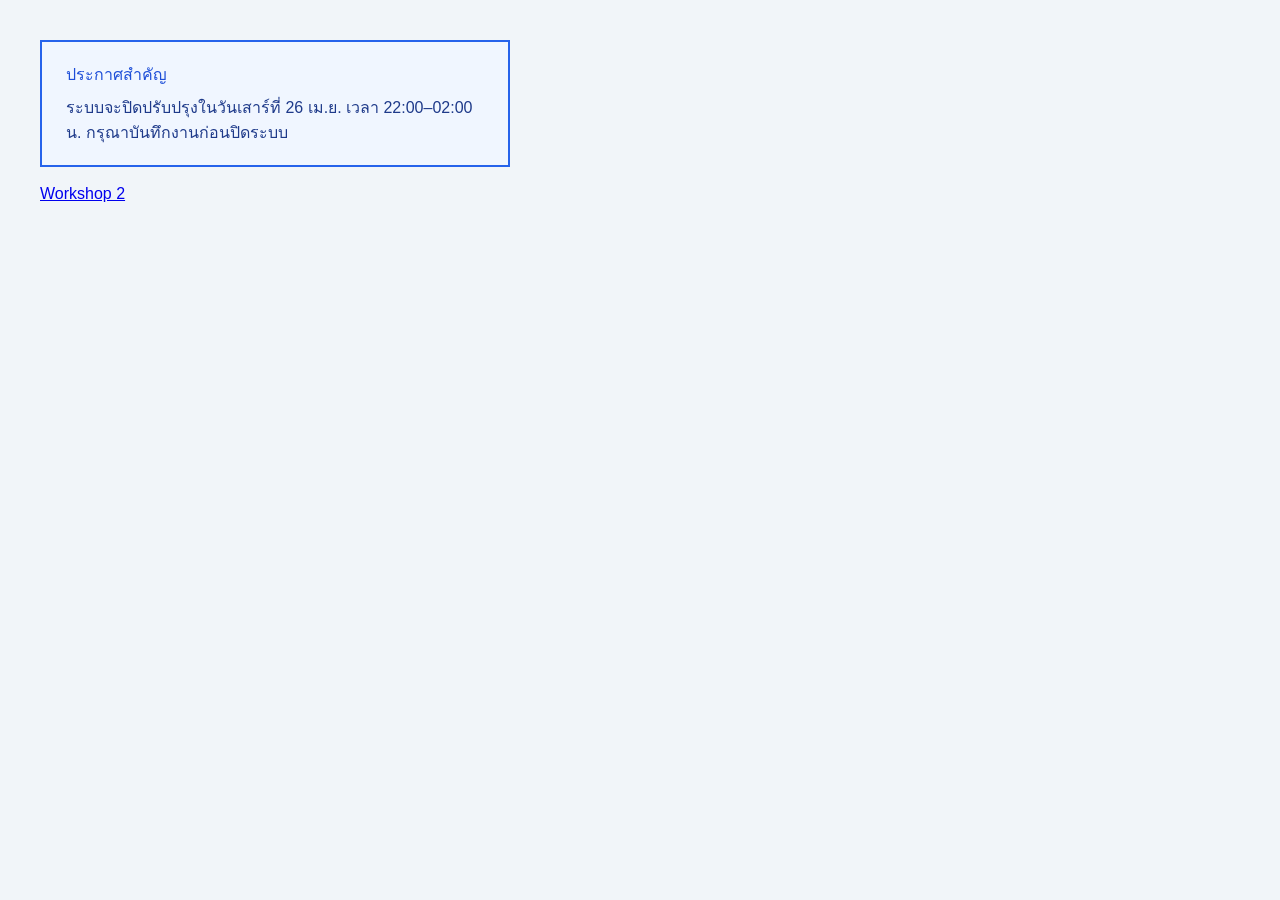
<file: index.html>
<!doctype html>
<html lang="en">
  <head>
    <meta charset="UTF-8" />
    <meta name="viewport" content="width=device-width, initial-scale=1.0" />
    <link rel="stylesheet" href="index.css" />
    <title>Workshop 1</title>
  </head>
  <body>
    <div class="notice">
      <p class="notice__title">ประกาศสำคัญ</p>
      <p class="notice__body">
        ระบบจะปิดปรับปรุงในวันเสาร์ที่ 26 เม.ย. เวลา 22:00–02:00 น.
        กรุณาบันทึกงานก่อนปิดระบบ
      </p>
    </div>
    <br />
    <a href="ws-2.html">Workshop 2</a>
  </body>
</html>
</file>
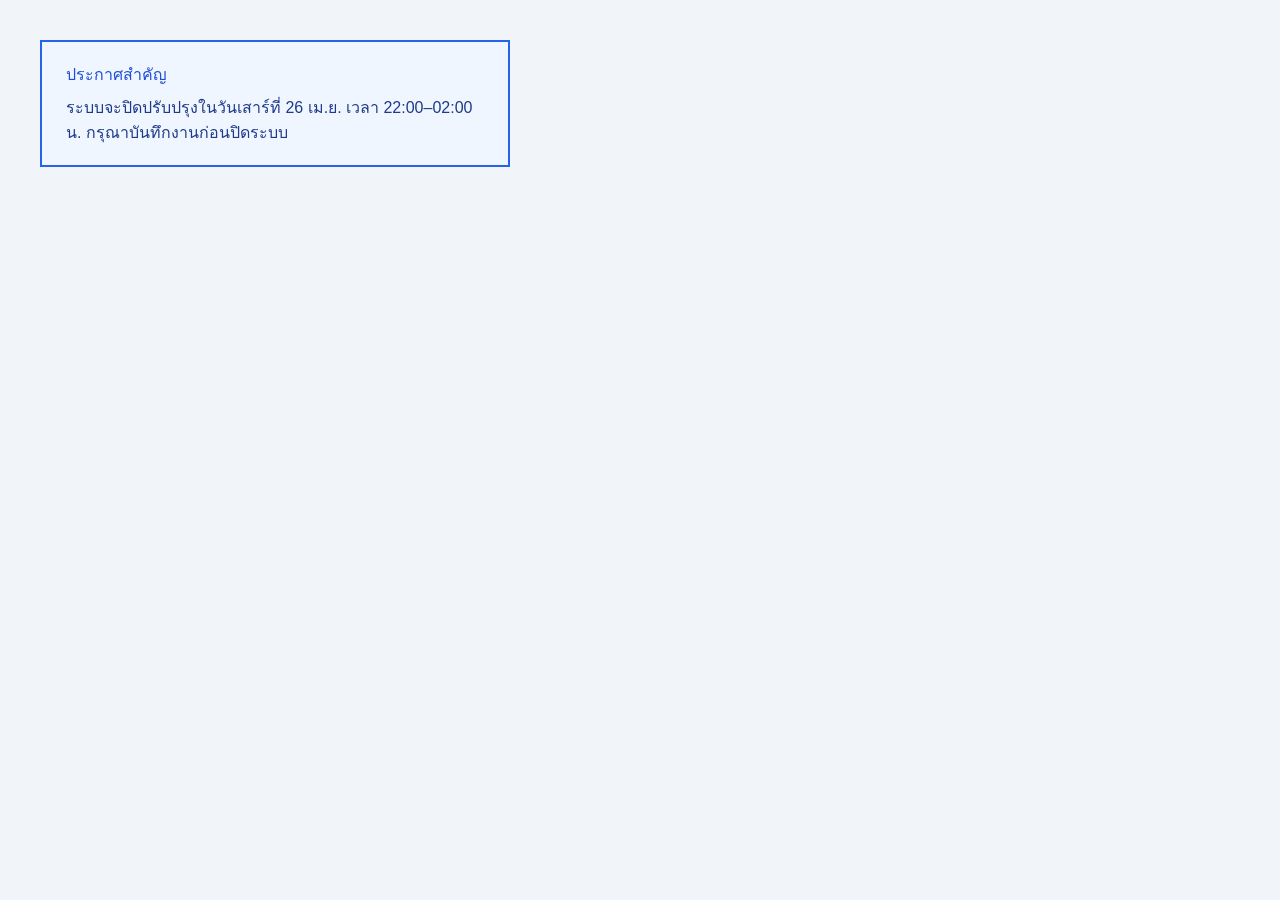
<file: workshop-1/index.html>
<!doctype html>
<html lang="en">
  <head>
    <meta charset="UTF-8" />
    <meta name="viewport" content="width=device-width, initial-scale=1.0" />
    <link rel="stylesheet" href="index.css" />
    <title>Workshop 1</title>
  </head>
  <body>
    <div class="notice">
      <p class="notice__title">ประกาศสำคัญ</p>
      <p class="notice__body">
        ระบบจะปิดปรับปรุงในวันเสาร์ที่ 26 เม.ย. เวลา 22:00–02:00 น.
        กรุณาบันทึกงานก่อนปิดระบบ
      </p>
    </div>
  </body>
</html>
</file>
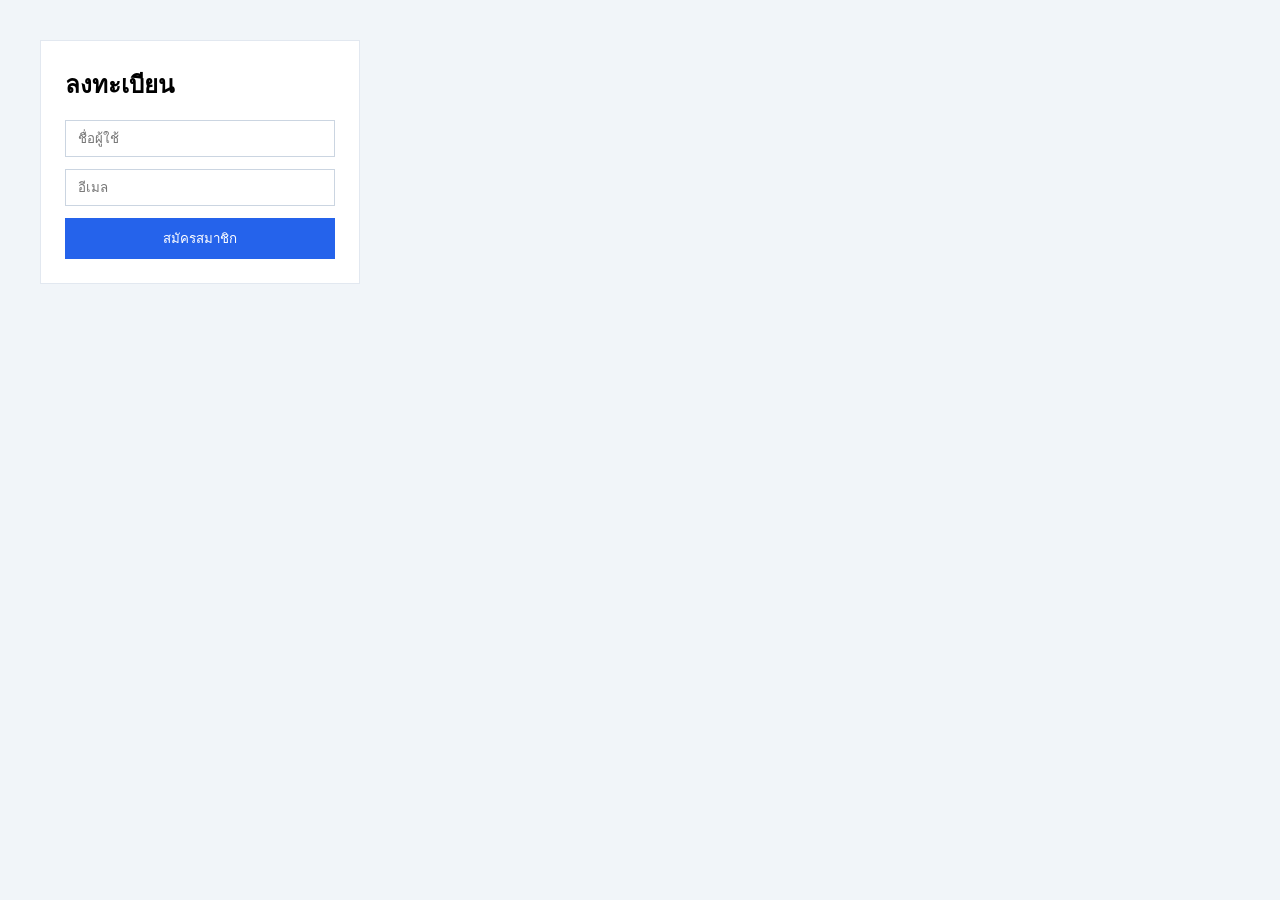
<file: workshop-3/index.html>
<!doctype html>
<html lang="en">
  <head>
    <meta charset="UTF-8" />
    <meta name="viewport" content="width=device-width, initial-scale=1.0" />
    <link rel="stylesheet" href="index.css" />
    <title>Workshop 3</title>
  </head>
  <body>
    <div class="form">
      <h2>ลงทะเบียน</h2>
      <input type="text" class="input" placeholder="ชื่อผู้ใช้" />
      <input type="email" class="input" placeholder="อีเมล" />
      <button class="btn" type="button">สมัครสมาชิก</button>
    </div>
  </body>
</html>
</file>
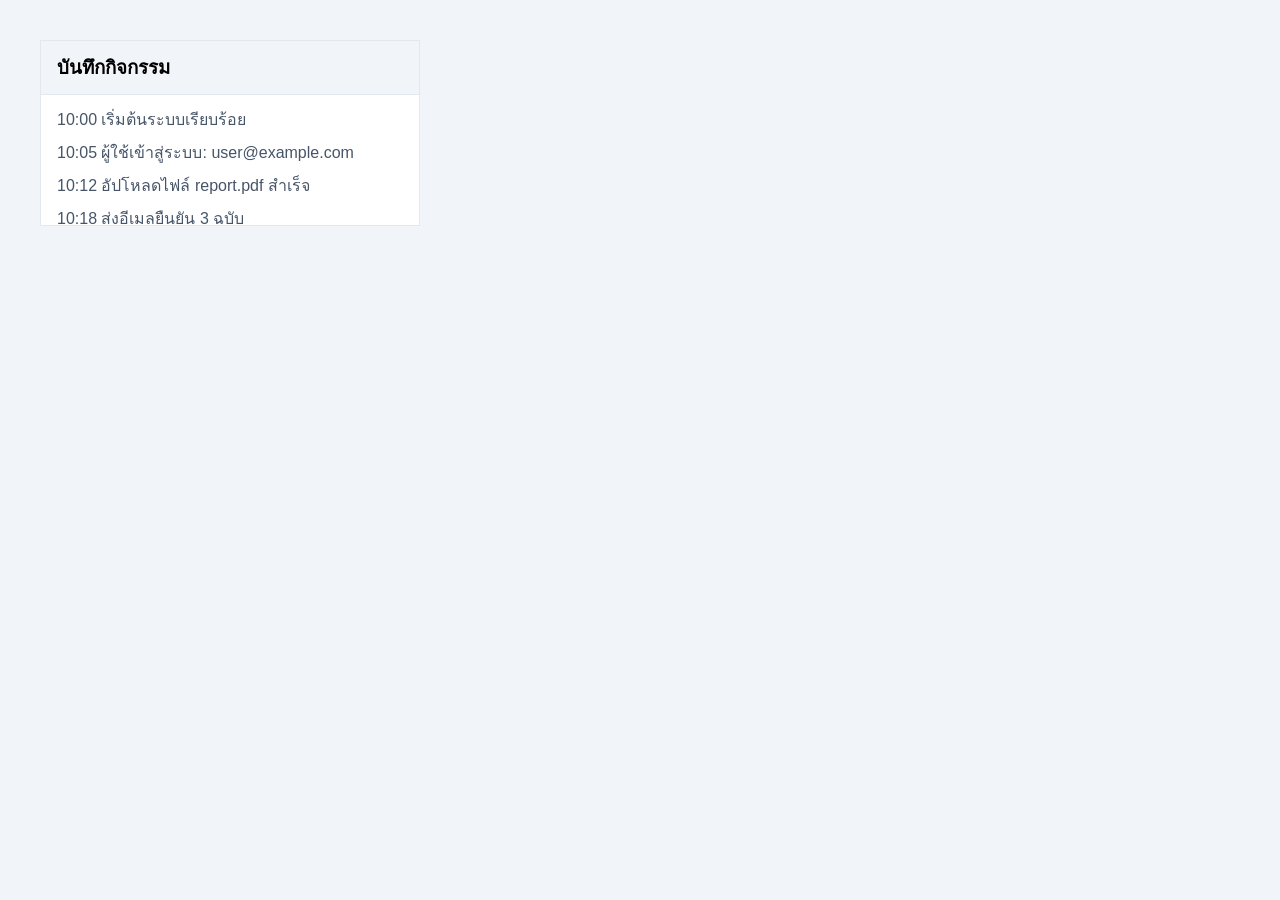
<file: workshop-4/index.html>
<!doctype html>
<html lang="en">
  <head>
    <meta charset="UTF-8" />
    <meta name="viewport" content="width=device-width, initial-scale=1.0" />
    <link rel="stylesheet" href="index.css" />
    <title>Workshop 4</title>
  </head>
  <body>
    <div class="panel">
      <h3>บันทึกกิจกรรม</h3>
      <div class="log">
        <p>10:00 เริ่มต้นระบบเรียบร้อย</p>
        <p>10:05 ผู้ใช้เข้าสู่ระบบ: user@example.com</p>
        <p>10:12 อัปโหลดไฟล์ report.pdf สำเร็จ</p>
        <p>10:18 ส่งอีเมลยืนยัน 3 ฉบับ</p>
        <p>10:25 ประมวลผลข้อมูลเสร็จสิ้น</p>
        <p>10:30 บันทึกผลลัพธ์ลงฐานข้อมูล</p>
        <p>10:35 ระบบทำงานปกติ ไม่พบข้อผิดพลาด</p>
        <p>10:42 เริ่มงานสำรองข้อมูลประจำวัน</p>
      </div>
    </div>
  </body>
</html>
</file>
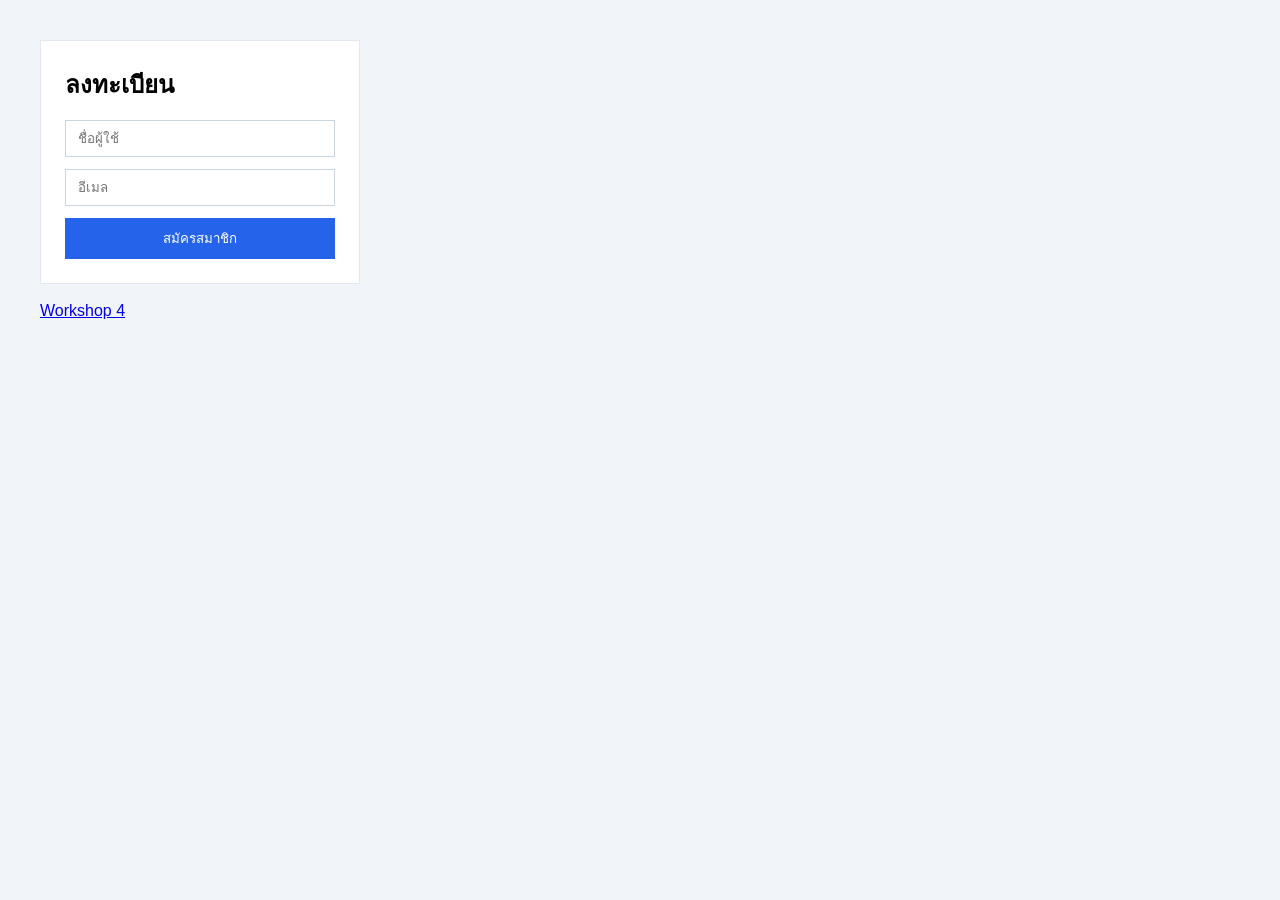
<file: ws-3.html>
<!doctype html>
<html lang="en">
  <head>
    <meta charset="UTF-8" />
    <meta name="viewport" content="width=device-width, initial-scale=1.0" />
    <link rel="stylesheet" href="ws-3.css" />
    <title>Workshop 3</title>
  </head>
  <body>
    <div class="form">
      <h2>ลงทะเบียน</h2>
      <input type="text" class="input" placeholder="ชื่อผู้ใช้" />
      <input type="email" class="input" placeholder="อีเมล" />
      <button class="btn" type="button">สมัครสมาชิก</button>
    </div>
    <br />
    <a href="ws-4.html">Workshop 4</a>
  </body>
</html>
</file>
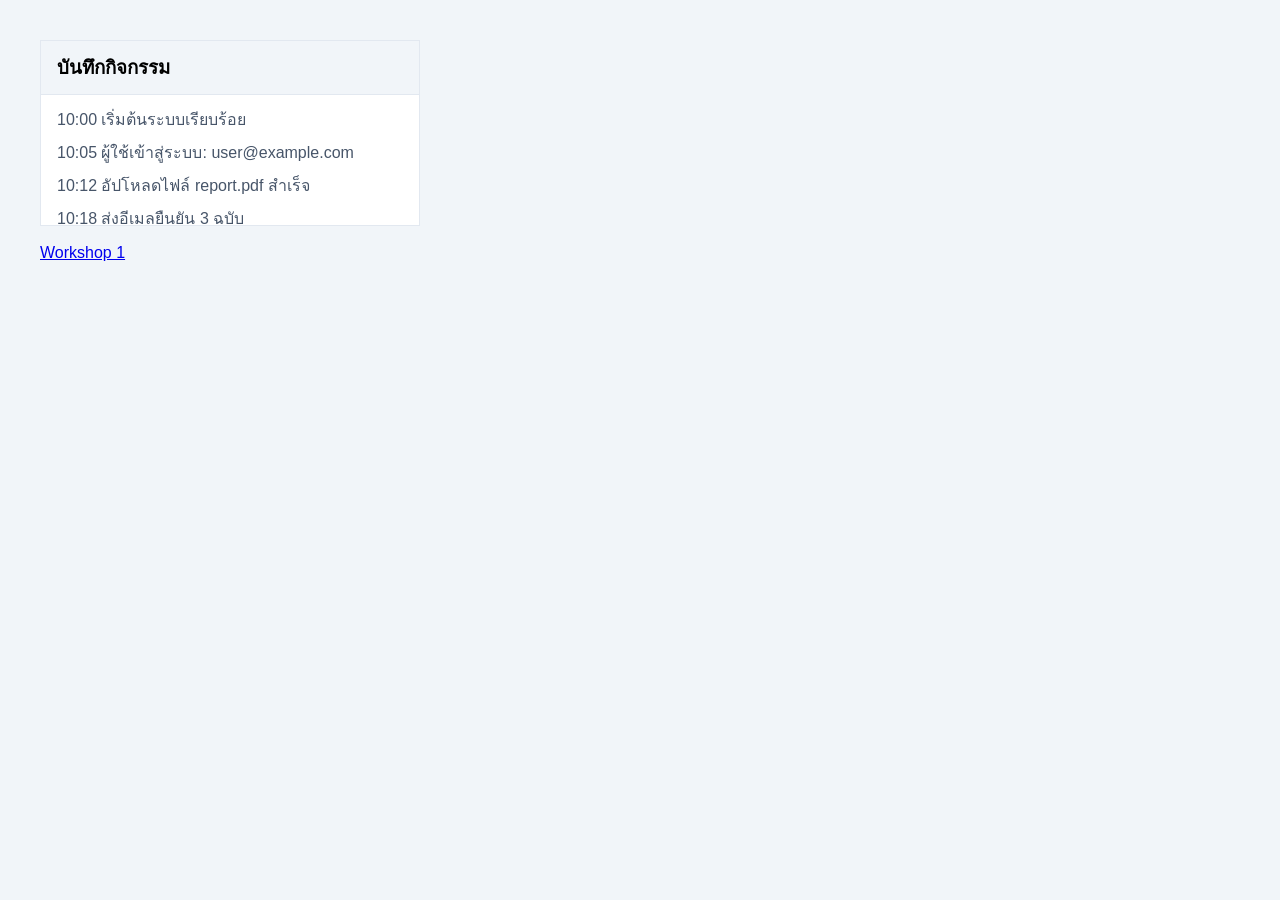
<file: ws-4.html>
<!doctype html>
<html lang="en">
  <head>
    <meta charset="UTF-8" />
    <meta name="viewport" content="width=device-width, initial-scale=1.0" />
    <link rel="stylesheet" href="ws-4.css" />
    <title>Workshop 4</title>
  </head>
  <body>
    <div class="panel">
      <h3>บันทึกกิจกรรม</h3>
      <div class="log">
        <p>10:00 เริ่มต้นระบบเรียบร้อย</p>
        <p>10:05 ผู้ใช้เข้าสู่ระบบ: user@example.com</p>
        <p>10:12 อัปโหลดไฟล์ report.pdf สำเร็จ</p>
        <p>10:18 ส่งอีเมลยืนยัน 3 ฉบับ</p>
        <p>10:25 ประมวลผลข้อมูลเสร็จสิ้น</p>
        <p>10:30 บันทึกผลลัพธ์ลงฐานข้อมูล</p>
        <p>10:35 ระบบทำงานปกติ ไม่พบข้อผิดพลาด</p>
        <p>10:42 เริ่มงานสำรองข้อมูลประจำวัน</p>
      </div>
    </div>
    <br />
    <a href="index.html">Workshop 1</a>
  </body>
</html>
</file>
<file: index.css>
* {
    margin: 0px;
    padding: 0px;
    box-sizing: border-box;

    /* border: 1px soild; */
}

body {
    margin: 40px;
    font-family: Arial, Helvetica, sans-serif;
    background: #f1f5f9;
}

.notice {
    background: #f0f6ff;
    border: 2px solid #2663eb;
    padding: 20px 24px;
    width: 470px;
}

.notice__title {
    margin: 0 0 8px;
    color: #1d4ed8;
}

.notice__body {
  margin: 0;
  color: #1e3a8a;
}
</file>
<file: workshop-1/index.css>
* {
    margin: 0px;
    padding: 0px;
    box-sizing: border-box;

    /* border: 1px soild; */
}

body {
    margin: 40px;
    font-family: Arial, Helvetica, sans-serif;
    background: #f1f5f9;
}

.notice {
    background: #f0f6ff;
    border: 2px solid #2663eb;
    padding: 20px 24px;
    width: 470px;
}

.notice__title {
    margin: 0 0 8px;
    color: #1d4ed8;
}

.notice__body {
  margin: 0;
  color: #1e3a8a;
}
</file>
<file: workshop-3/index.css>
* {
    margin: 0px;
    padding: 0px;
    box-sizing: border-box;

    /* border: 1px soild; */
}

body {
  margin: 40px;
  background: #f1f5f9;
  font-family: Arial, Helvetica, sans-serif;
}

.form {
  width: 320px;
  padding: 24px;
  border: 1px solid #e2e8f0;
  background: white;
}

.form h2 {
  margin: 0 0 16px;
}

.input {
  display: block;
  width: 100%;
  padding: 10px 12px;
  margin-bottom: 12px;
  border: 1px solid #cbd5e1;
}

.btn {
  width: 100%;
  padding: 10px;
  border: none;
  background: #2563eb;
  color: white;
}
</file>
<file: workshop-4/index.css>
* {
    margin: 0px;
    padding: 0px;
    box-sizing: border-box;

    /* border: 1px soild; */
}

body {
    margin: 40px;
    font-family: Arial, Helvetica, sans-serif;
    background: #f1f5f9;
}

.panel {
    background: white;
    width: 380px;
    border: 1px solid #e2e8f0;
}
.panel h3 {
    margin: 0;
    padding: 12px 16px;
    background: #f1f5f9;
    border-bottom: 1px solid #e2e8f0;
}
.log {
    height: 130px;
    padding: 12px 16px;
    overflow-y: auto;
}
.log p {
    margin: 0 0 8px;
    color: #475569;
}
</file>
<file: ws-3.css>
* {
    margin: 0px;
    padding: 0px;
    box-sizing: border-box;

    /* border: 1px soild; */
}

body {
  margin: 40px;
  background: #f1f5f9;
  font-family: Arial, Helvetica, sans-serif;
}

.form {
  width: 320px;
  padding: 24px;
  border: 1px solid #e2e8f0;
  background: white;
}

.form h2 {
  margin: 0 0 16px;
}

.input {
  display: block;
  width: 100%;
  padding: 10px 12px;
  margin-bottom: 12px;
  border: 1px solid #cbd5e1;
}

.btn {
  width: 100%;
  padding: 10px;
  border: none;
  background: #2563eb;
  color: white;
}
</file>
<file: ws-4.css>
* {
    margin: 0px;
    padding: 0px;
    box-sizing: border-box;

    /* border: 1px soild; */
}

body {
    margin: 40px;
    font-family: Arial, Helvetica, sans-serif;
    background: #f1f5f9;
}

.panel {
    background: white;
    width: 380px;
    border: 1px solid #e2e8f0;
}
.panel h3 {
    margin: 0;
    padding: 12px 16px;
    background: #f1f5f9;
    border-bottom: 1px solid #e2e8f0;
}
.log {
    height: 130px;
    padding: 12px 16px;
    overflow-y: auto;
}
.log p {
    margin: 0 0 8px;
    color: #475569;
}
</file>
